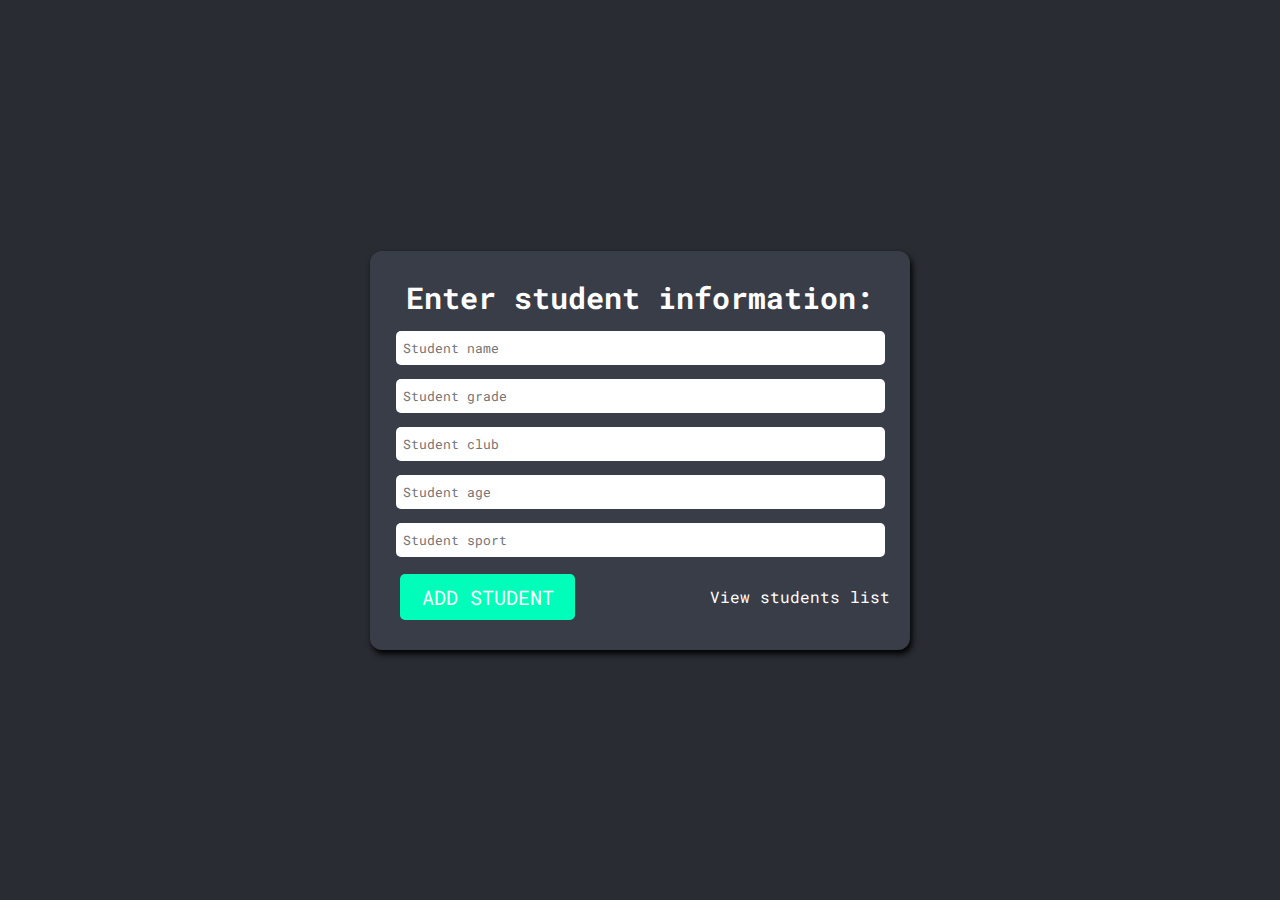
<file: index.html>
<!DOCTYPE html>
<html lang="en">
<head>
    <meta charset="UTF-8">
    <meta name="viewport" content="width=device-width, initial-scale=1.0">
    <link rel="preconnect" href="https://fonts.googleapis.com">
    <link rel="preconnect" href="https://fonts.gstatic.com" crossorigin>
    <link href="https://fonts.googleapis.com/css2?family=Roboto+Mono:ital,wght@0,100..700;1,100..700&display=swap" rel="stylesheet">
    <link rel="stylesheet" href="style.css">
    <title>Student Log</title>
</head>
<body>
    <div class="container">
        <div class="student-entry">
            <h1>Enter student information: </h1>
            <form id="form">
            <div class="inputs">
            <input type="text" placeholder="Student name" id="studentName" required>
            <input type="number" placeholder="Student grade" min=0 max=12 id="studentGrade" required>
            <input type="text" placeholder="Student club" id="studentClub">
            <input type="number" placeholder="Student age" min= 0 id="studentAge" required>
            <input type="text" placeholder="Student sport" id="studentSport">
            </div>

            <div class="buttonsDiv">
                <button id="addStudent">ADD STUDENT</button>
                <a href="students.html">View students list</a>
            </div>
            </form>
        </div>
    </div>

    <script src="script.js"></script>
</body>
</html>
</file>
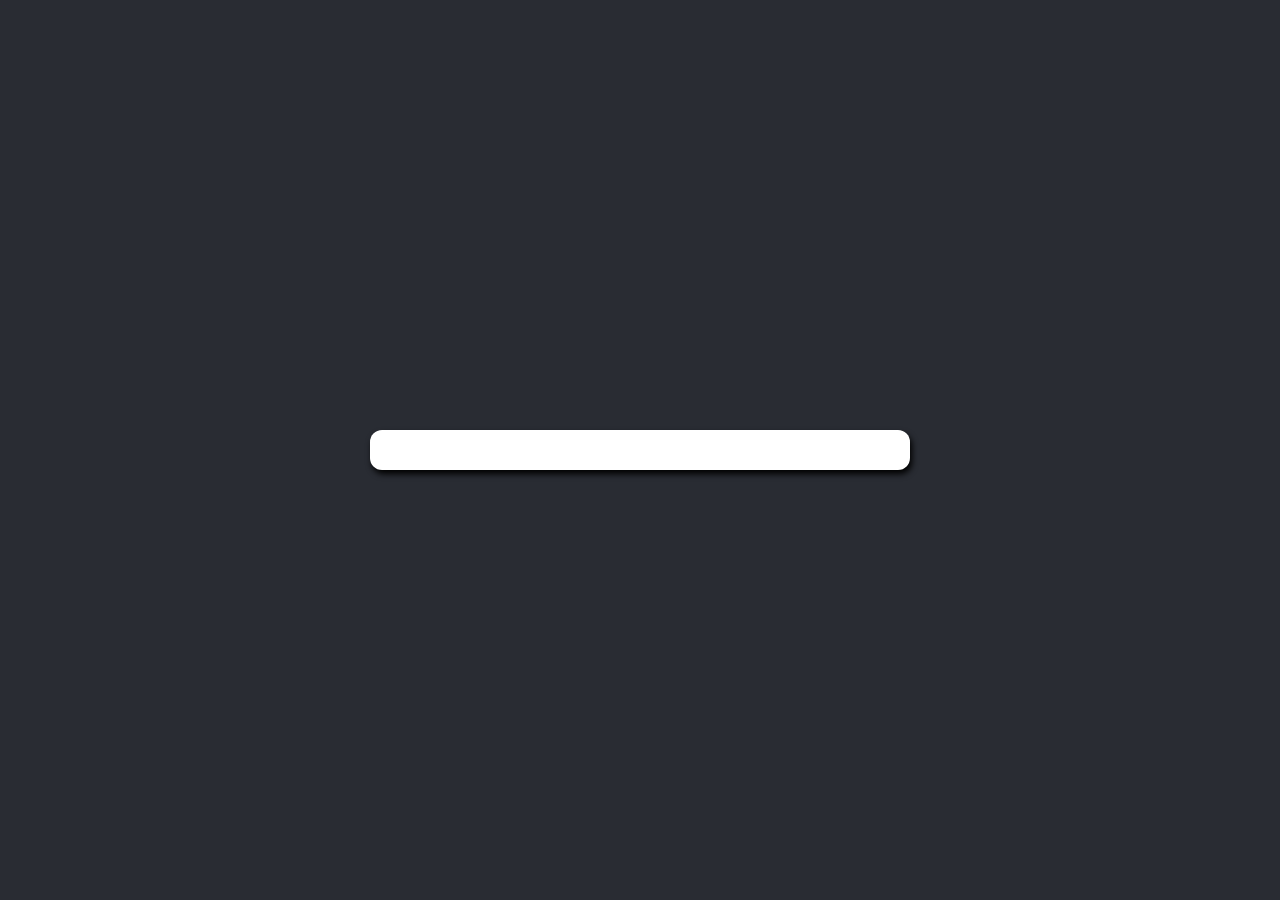
<file: Student Info.html>
<!DOCTYPE html>
<html lang="en">
<head>
    <meta charset="UTF-8">
    <meta name="viewport" content="width=device-width, initial-scale=1.0">
    <link rel="preconnect" href="https://fonts.googleapis.com">
    <link rel="preconnect" href="https://fonts.gstatic.com" crossorigin>
    <link href="https://fonts.googleapis.com/css2?family=Roboto+Mono:ital,wght@0,100..700;1,100..700&display=swap" rel="stylesheet">
    <link rel="stylesheet" href="style.css">
    <title>Student information</title>
</head>
<body>
    
    <div class="container">
        <div id ="student-info"></div>
    </div>

    <script src="script.js"></script>
</body>
</html>
</file>
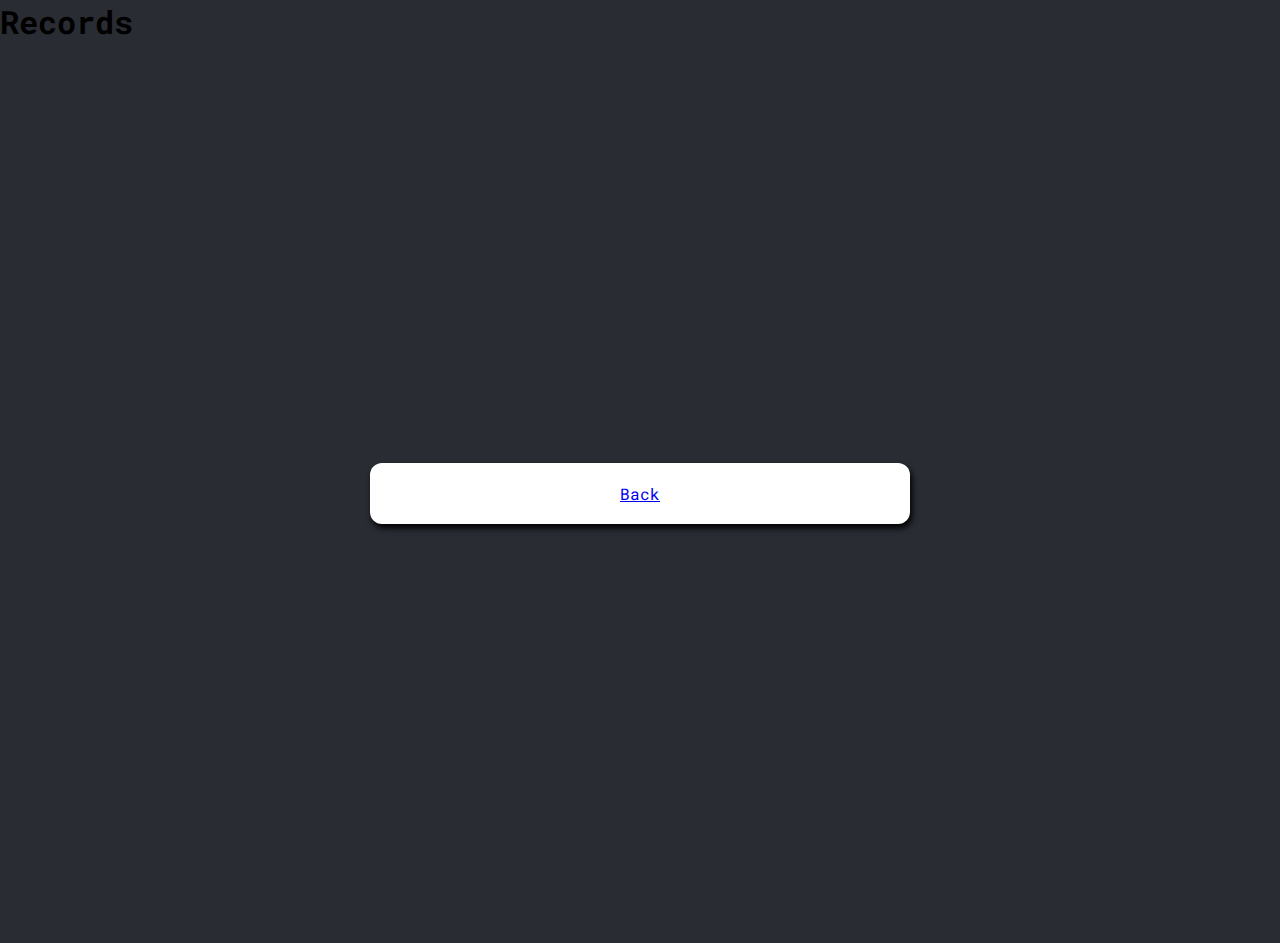
<file: Student_info.html>
<!DOCTYPE html>
<html lang="en">
<head>
    <meta charset="UTF-8">
    <meta name="viewport" content="width=device-width, initial-scale=1.0">
    <link rel="preconnect" href="https://fonts.googleapis.com">
    <link rel="preconnect" href="https://fonts.gstatic.com" crossorigin>
    <link href="https://fonts.googleapis.com/css2?family=Roboto+Mono:ital,wght@0,100..700;1,100..700&display=swap" rel="stylesheet">
    <link rel="stylesheet" href="style.css">
    <title>Student information</title>
</head>
<body>
    
   <h1>Records</h1>

   <div class="container">

   <div id="infoDiv">
    <h1 id="name"></h1>
    <p id="grade"></p>
    <p id="club"></p>
    <p id="age"></p>
    <p id="sport"></p>

    <a href="students.html">Back</a>
   </div>

   </div>

    <script src="student_info.js"></script>
</body>
</html>
</file>
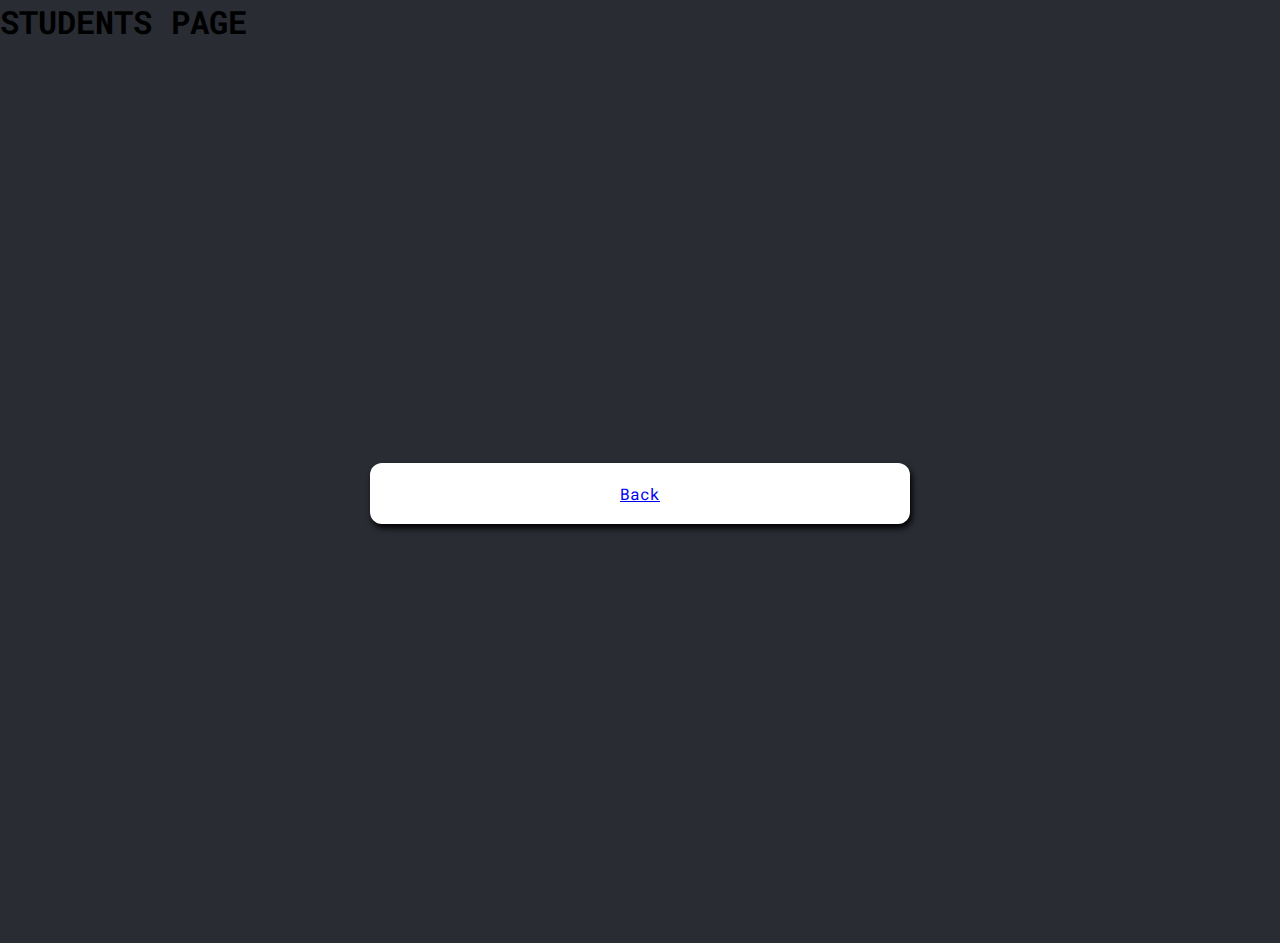
<file: Students.html>
<!DOCTYPE html>
<html lang="en">
<head>
    <meta charset="UTF-8">
    <meta name="viewport" content="width=device-width, initial-scale=1.0">
    <link rel="preconnect" href="https://fonts.googleapis.com">
    <link rel="preconnect" href="https://fonts.gstatic.com" crossorigin>
    <link href="https://fonts.googleapis.com/css2?family=Roboto+Mono:ital,wght@0,100..700;1,100..700&display=swap" rel="stylesheet">
    <link rel="stylesheet" href="style.css">
    <title>Student information</title>
</head>
<body>

    <h1> STUDENTS PAGE</h1>
    
    <div class="container">

        <div id ="student-info">
            <!-- buttons go here -->
            <a href="index.html">Back</a>
        </div>

    </div>

    <script src="students.js"></script>
</body>
</html>
</file>
<file: style.css>
* {
    font-family: 'Roboto Mono', monospace;;
    margin: 0;
    padding: 0;
    /* color: #000; */
}

body {
    background-color: #292C33;
}

.container {
    height: 100vh;
    width: 100%;
    display: flex;
    justify-content: center;
    align-items: center;
}

.student-entry {
    width: 500px;
    background-color: #393D47;
    border-radius: 12px;
    box-shadow: 2px 4px 6px 0px black;
    text-align: center;
    padding: 20px;
}

.student-entry h1 {
    font-size: 30px;
    padding: 7px 0;
    color: #fff;
}

.inputs {
    width: 100%;
}
.inputs input {
    width: 95%;
    height: 20px;
    margin: 7px 0;
    padding: 7px;
    outline: none;
    border-radius: 5px;
    border: 0;
}

.buttonsDiv {
    display: flex;
    align-items: center;
    justify-content: space-between;
}

#addStudent {
    flex-basis: 35%;
    padding: 10px;
    margin: 10px;
    background: #00feba;
    border: none;
    border-radius: 5px;
    color: #fff;
    font-size: 20px;
    cursor: pointer;
}

#addStudent:hover {
    background: #007a5a;
}

.buttonsDiv a {
    text-decoration: none;
    color: #fff;
    padding: 0;
}

.buttonsDiv a:hover {
    color: #A9B5D4;
}

#student-info, #infoDiv {
    width: 500px;
    background-color: #fff;
    /* background-color: #8f5252; */
    border-radius: 12px;
    box-shadow: 2px 4px 6px 0px black;
    text-align: center;
    padding: 20px;
    height: fit-content;
}


#student-info button {
    width: 100%;
    margin: auto;
    margin-bottom: 10px;
    padding: 8px;
    border-radius: 5px;
    border: none;
    background: transparent;
    color: black;
    font-size: 25px;
}

#student-info button:hover {
    color: #A9B5D4;
    background-color: #754242;
}

#infoDiv {
    color: black;
}

#infoDiv h1 {
    font-size: 50px;
}

#infoDiv p {
    font-size: 30px;
}
</file>
